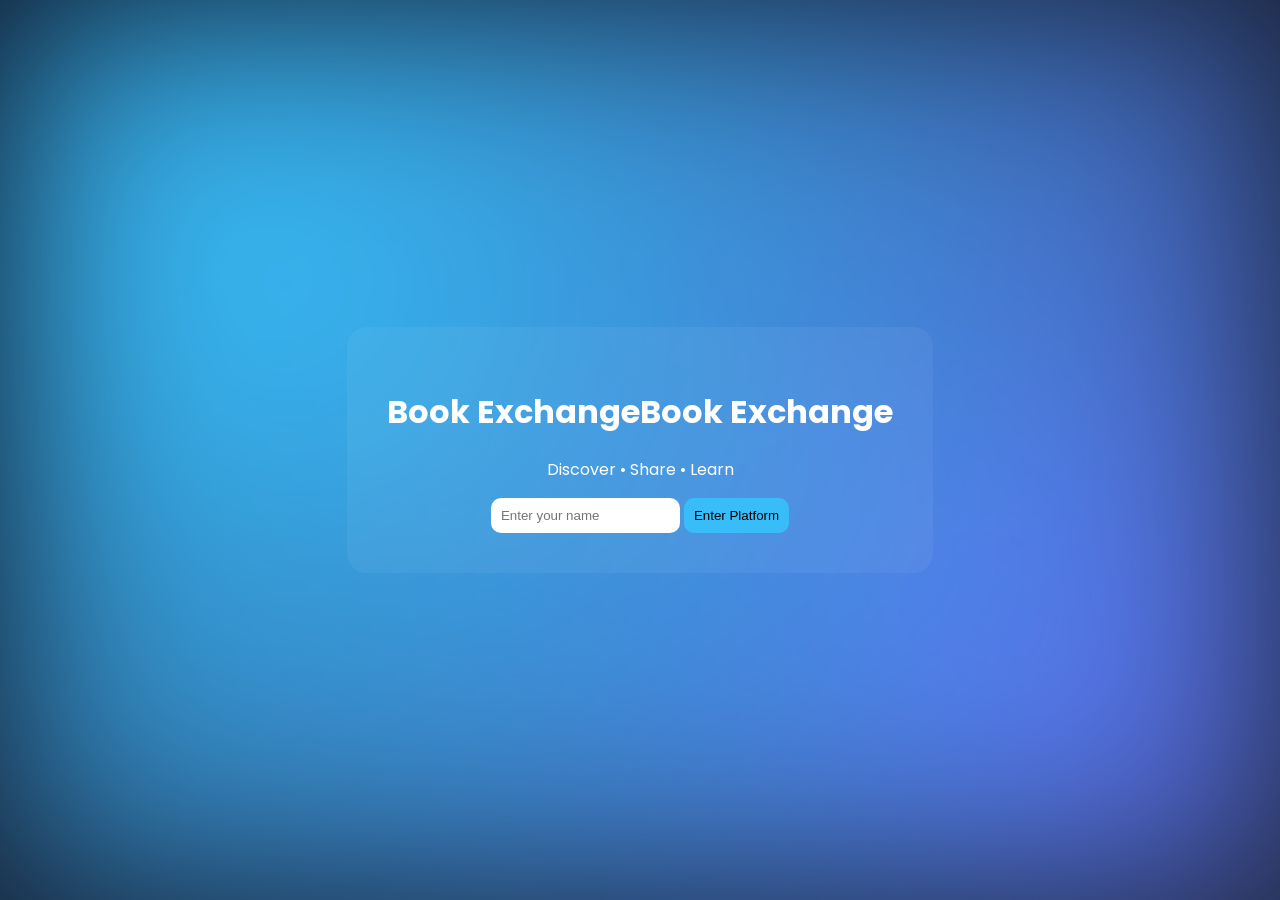
<file: index.html>
<!DOCTYPE html>
<html>
<head>
    <title>Book Exchange</title>
    <link rel="stylesheet" href="style.css">
    <link href="https://fonts.googleapis.com/css2?family=Poppins:wght@300;500;700&display=swap" rel="stylesheet">
</head>
<body class="login-body">

<div class="bg-animation"></div>

<div class="glass-card">
    <h1 id="typing">Book Exchange</h1>
    <p>Discover • Share • Learn</p>

    <input type="text" id="username" placeholder="Enter your name">
    <button onclick="login()">Enter Platform</button>
</div>

<script src="script.js"></script>
</body>
</html>
</file>
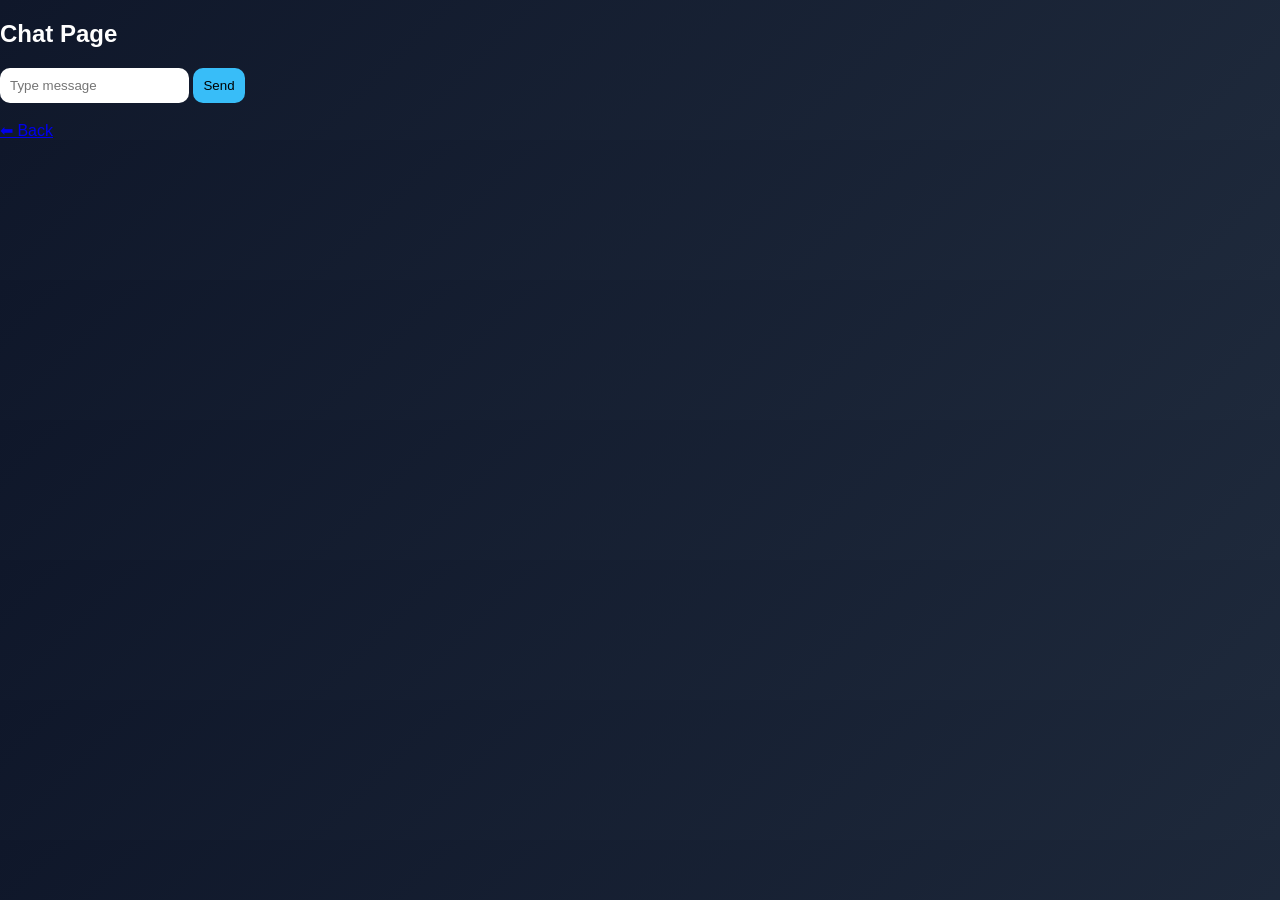
<file: chat.html>
<!DOCTYPE html>
<html>
<head>
    <title>Chat</title>
    <link rel="stylesheet" href="style.css">
</head>
<body>

<h2>Chat Page</h2>

<div id="chatBox"></div>

<input type="text" id="message" placeholder="Type message">
<button onclick="sendMessage()">Send</button>

<br><br>
<a href="dashboard.html">⬅ Back</a>

<script src="script.js"></script>

</body>
</html>
</file>
<file: style.css>
body {
    font-family: 'Poppins', sans-serif;
    margin: 0;
    background: linear-gradient(135deg, #0f172a, #1e293b);
    color: white;
}

/* LOGIN */
.login-body {
    display: flex;
    justify-content: center;
    align-items: center;
    height: 100vh;
}

.bg-animation {
    position: absolute;
    width: 100%;
    height: 100%;
    background: radial-gradient(circle at 20% 30%, #38bdf8, transparent),
                radial-gradient(circle at 80% 70%, #6366f1, transparent);
    filter: blur(100px);
    z-index: -1;
}

.glass-card {
    background: rgba(255,255,255,0.05);
    padding: 40px;
    border-radius: 20px;
    text-align: center;
}

/* HEADER */
header {
    background: rgba(255,255,255,0.05);
    padding: 15px;
    display: flex;
    justify-content: space-between;
}

/* BUTTON */
button {
    background: #38bdf8;
    border: none;
    padding: 10px;
    border-radius: 10px;
    cursor: pointer;
}

button:hover {
    background: #0ea5e9;
}

/* FORM */
.top-bar {
    display: flex;
    gap: 10px;
    margin: 20px;
}

input, select {
    padding: 10px;
    border-radius: 10px;
    border: none;
}

/* GRID */
.grid {
    display: grid;
    grid-template-columns: repeat(auto-fill, minmax(220px, 1fr));
    gap: 20px;
    padding: 20px;
}

/* CARD */
.card {
    background: rgba(255,255,255,0.05);
    padding: 15px;
    border-radius: 15px;
    text-align: center;
    height: 320px;
    display: flex;
    flex-direction: column;
    justify-content: space-between;
    overflow: hidden;
}

.card:hover {
    transform: scale(1.05) translateY(-5px);
    box-shadow: 0 0 20px #38bdf8;
}

@keyframes popIn {
    to {
        transform: scale(1);
        opacity: 1;
    }
}
.card img {
    width: 100%;
    height: 180px;
    object-fit: cover;
    border-radius: 10px;
}
/* ACTIONS */
.actions {
    display: flex;
    justify-content: space-between;
}

/* STATS */
.stats {
    display: flex;
    gap: 10px;
    padding: 20px;
}

.stat-box {
    flex: 1;
    background: rgba(255,255,255,0.05);
    padding: 15px;
    border-radius: 10px;
    text-align: center;
}

/* FILTER */
.filters {
    padding: 10px;
}
/* LIGHT MODE */
.light {
    background: #f1f5f9;
    color: black;
}

.light .card,
.light .stat-box,
.light header {
    background: #ffffff;
    color: black;
}
body {
    transition: opacity 0.4s ease;
}
.card h3 {
    margin: 10px 0 5px;
    font-size: 16px;
}

.card p {
    margin: 0;
    font-size: 14px;
}
</file>
